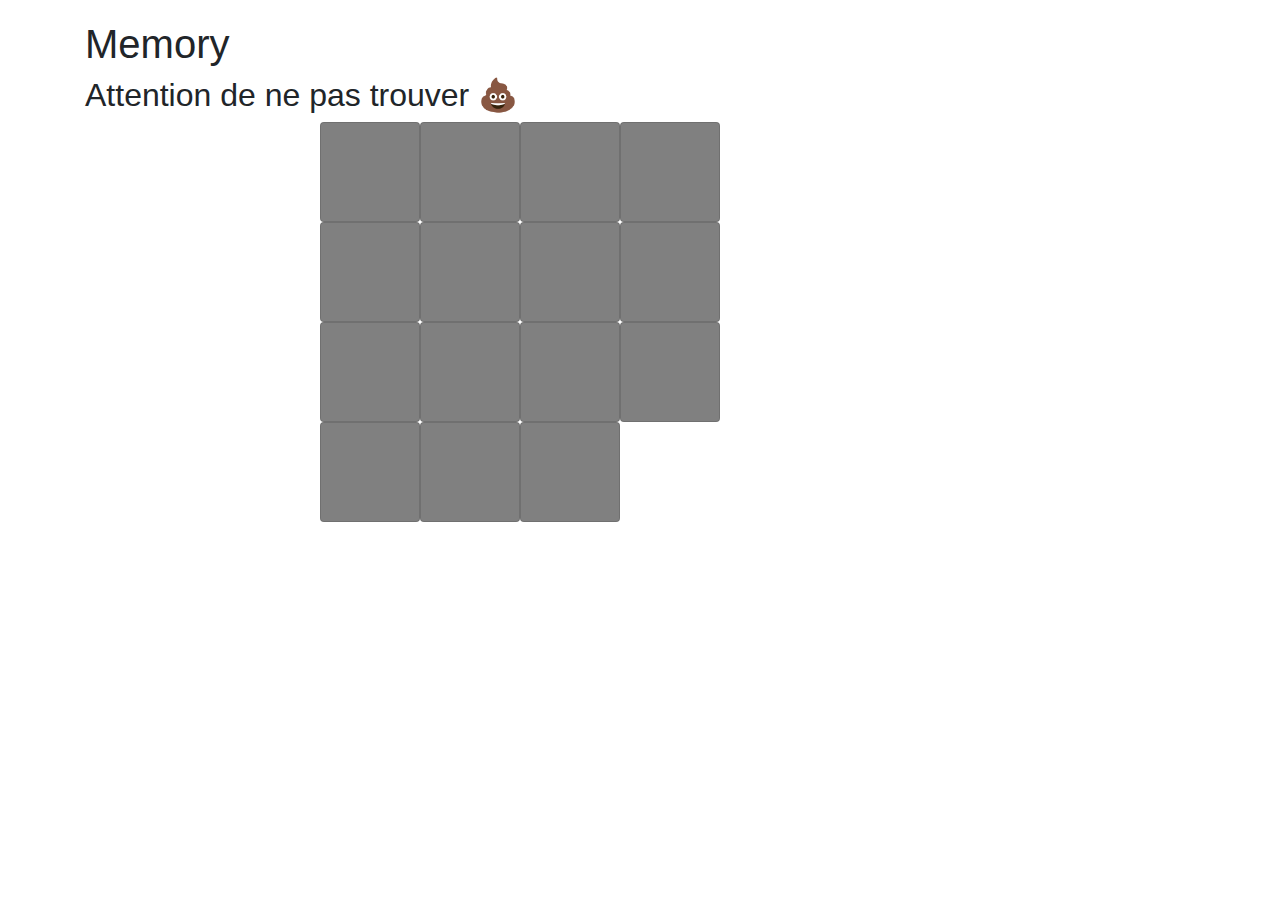
<file: index.html>
<!doctype html>
<html lang="en">
  <head>
    <meta charset="utf-8">
    <meta name="viewport" content="width=device-width, initial-scale=1, shrink-to-fit=no">

    <link rel="stylesheet" href="https://maxcdn.bootstrapcdn.com/bootstrap/4.0.0/css/bootstrap.min.css" integrity="sha384-Gn5384xqQ1aoWXA+058RXPxPg6fy4IWvTNh0E263XmFcJlSAwiGgFAW/dAiS6JXm" crossorigin="anonymous">
 	<link rel="stylesheet" href="style.css" type="text/css">

    <title>Memory</title>
  </head>

  <body>
		<div class="container">
			<h1 id="myTitle">Memory</h1>
			<h2 id="messageStart">Attention de ne pas trouver 💩</h2>
			<div class="row" id="mainCards">
				<h1 id="bigPoo" class="poo">💩</h1>
				<div class="col-xs-4 cards">
					<div class="card"></div>
					<div class="card"></div>
					<div class="card"></div>
					<div class="card"></div>
				</div>
				<div class="col-xs-4 cards">
					<div class="card"></div>
					<div class="card"></div>
					<div class="card"></div>
					<div class="card"></div>
				</div>
				<div class="col-xs-4 cards">
					<div class="card"></div>
					<div class="card"></div>
					<div class="card"></div>
					<div class="card"></div>
				</div>
				<div class="col-xs-4 cards">
					<div class="card"></div>
					<div class="card"></div>
					<div class="card"></div>
				</div>
			</div>
		</div>

		
	<script type="text/javascript" src="script.js"></script>
  </body>
</html>
</file>
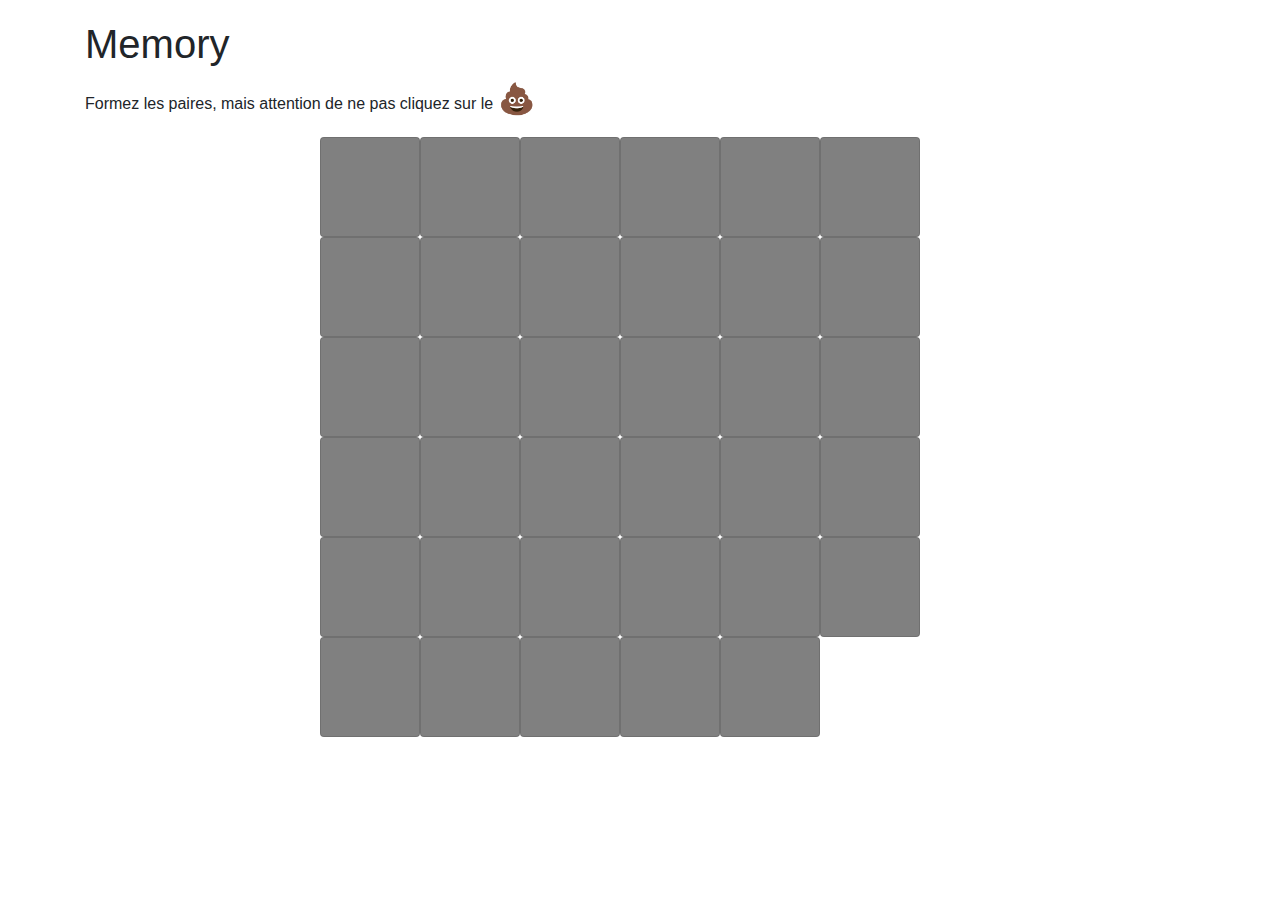
<file: docs/index.html>
<!doctype html>
<html lang="en">
  <head>
    <meta charset="utf-8">
    <meta name="viewport" content="width=device-width, initial-scale=1, shrink-to-fit=no">

    <link rel="stylesheet" href="https://maxcdn.bootstrapcdn.com/bootstrap/4.0.0/css/bootstrap.min.css" integrity="sha384-Gn5384xqQ1aoWXA+058RXPxPg6fy4IWvTNh0E263XmFcJlSAwiGgFAW/dAiS6JXm" crossorigin="anonymous">
 	<link rel="stylesheet" href="style.css" type="text/css">

    <title>Memory</title>
  </head>

  <body>
		<div class="container">
			<h1 id="myTitle">Memory</h1>
			<p id="messageStart">Formez les paires, mais attention de ne pas cliquez sur le <span id="popopara">💩</span></p>
			<div class="row" id="mainCards">
				<h1 id="bigPoo" class="poo">💩</h1>
				<div class="col-xs-2 cards">
					<div class="card"></div>
					<div class="card"></div>
					<div class="card"></div>
					<div class="card"></div>
					<div class="card"></div>
					<div class="card"></div>
				</div>
				<div class="col-xs-2 cards">
					<div class="card"></div>
					<div class="card"></div>
					<div class="card"></div>
					<div class="card"></div>
					<div class="card"></div>
					<div class="card"></div>
				</div>
				<div class="col-xs-2 cards">
					<div class="card"></div>
					<div class="card"></div>
					<div class="card"></div>
					<div class="card"></div>
					<div class="card"></div>
					<div class="card"></div>
				</div>
				<div class="col-xs-2 cards">
					<div class="card"></div>
					<div class="card"></div>
					<div class="card"></div>
					<div class="card"></div>
					<div class="card"></div>
					<div class="card"></div>
				</div>
				<div class="col-xs-2 cards">
					<div class="card"></div>
					<div class="card"></div>
					<div class="card"></div>
					<div class="card"></div>
					<div class="card"></div>
					<div class="card"></div>
				</div>
				<div class="col-xs-2 cards">
					<div class="card"></div>
					<div class="card"></div>
					<div class="card"></div>
					<div class="card"></div>
					<div class="card"></div>

				</div>
			</div>
		</div>

		
	<script type="text/javascript" src="script.js"></script>
  </body>
</html>
</file>
<file: style.css>
.card {
	background: grey;
	height: 100px;
	width: 100px;
	font-size: 30px;
	padding: 30px;
	color: transparent;
}


.poo {
	visibility: hidden;
	font-size: 200px;
}

#myTitle {
	margin-top: 20px; 
}
</file>
<file: docs/style.css>
.card {
	background: grey;
	height: 100px;
	width: 100px;
	font-size: 30px;
	padding: 30px;
	color: transparent;
}


.poo {
	visibility: hidden;
	font-size: 200px;
}

#myTitle {
	margin-top: 20px; 
}

#popopara{
	font-size: 30px;
}
</file>
